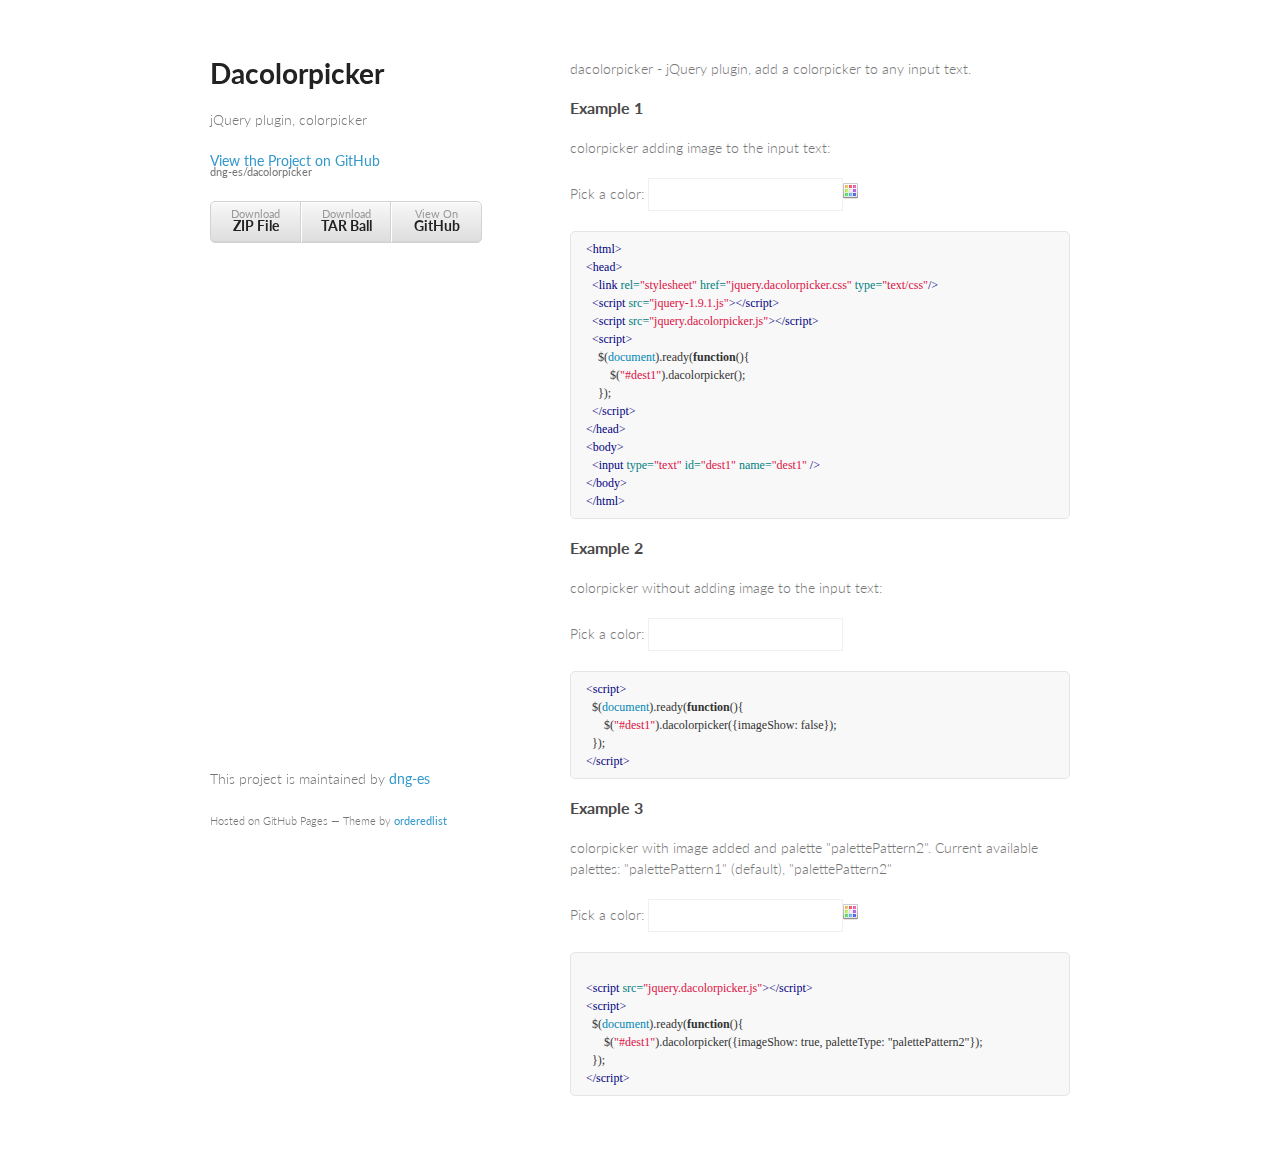
<file: index.html>
<!doctype html>
<html>
  <head>
    <meta charset="utf-8">
    <meta http-equiv="X-UA-Compatible" content="chrome=1">
    <title>Dacolorpicker by dng-es</title>

    <link rel="stylesheet" href="stylesheets/styles.css">
    <link rel="stylesheet" href="stylesheets/pygment_trac.css">
    <link rel="stylesheet" href="stylesheets/styles_da.css">
    <link rel="stylesheet" href="stylesheets/jquery.dacolorpicker.css" type="text/css"/>
    <meta name="viewport" content="width=device-width, initial-scale=1, user-scalable=no">
    <!--[if lt IE 9]>
    <script src="//html5shiv.googlecode.com/svn/trunk/html5.js"></script>
    <![endif]-->
    <script src="javascripts/jquery-1.9.1.js"></script>
    <script src="javascripts/jquery.dacolorpicker.js"></script>
    <script>
      $(document).ready(function(){
        $("#dest1").dacolorpicker();
        $("#dest2").dacolorpicker({imageShow: true, paletteType: "palettePattern2"});
        $("#dest3").dacolorpicker({imageShow: false});
      });
    </script>
  </head>
  <body>
    <div class="wrapper">
      <header>
        <h1>Dacolorpicker</h1>
        <p>jQuery plugin, colorpicker</p>

        <p class="view"><a href="https://github.com/dng-es/dacolorpicker">View the Project on GitHub <small>dng-es/dacolorpicker</small></a></p>


        <ul>
          <li><a href="https://github.com/dng-es/dacolorpicker/zipball/master">Download <strong>ZIP File</strong></a></li>
          <li><a href="https://github.com/dng-es/dacolorpicker/tarball/master">Download <strong>TAR Ball</strong></a></li>
          <li><a href="https://github.com/dng-es/dacolorpicker">View On <strong>GitHub</strong></a></li>
        </ul>
      </header>
      <section>
        <p>dacolorpicker - jQuery plugin, add a colorpicker to any input text.</p>

        <h3>Example 1</h3>
        <p>colorpicker adding image to the input text:</p>

        <p>Pick a color: <input type="text" id="dest1" name="dest1" /></p>

        <div class="highlight highlight-html"><pre><span class="nt">&lt;html&gt;</span>
<span class="nt">&lt;head&gt;</span>
  <span class="nt">&lt;link</span> <span class="na">rel=</span><span class="s">"stylesheet"</span> <span class="na">href=</span><span class="s">"jquery.dacolorpicker.css"</span> <span class="na">type=</span><span class="s">"text/css"</span><span class="nt">/&gt;</span>
  <span class="nt">&lt;script </span><span class="na">src=</span><span class="s">"jquery-1.9.1.js"</span><span class="nt">&gt;&lt;/script&gt;</span>
  <span class="nt">&lt;script </span><span class="na">src=</span><span class="s">"jquery.dacolorpicker.js"</span><span class="nt">&gt;&lt;/script&gt;</span>
  <span class="nt">&lt;script&gt;</span>
    <span class="nx">$</span><span class="p">(</span><span class="nb">document</span><span class="p">).</span><span class="nx">ready</span><span class="p">(</span><span class="kd">function</span><span class="p">(){</span>
        <span class="nx">$</span><span class="p">(</span><span class="s2">"#dest1"</span><span class="p">).</span><span class="nx">dacolorpicker</span><span class="p">();</span>
    <span class="p">});</span>
  <span class="nt">&lt;/script&gt;</span>
<span class="nt">&lt;/head&gt;</span>
<span class="nt">&lt;body&gt;</span>
  <span class="nt">&lt;input</span> <span class="na">type=</span><span class="s">"text"</span> <span class="na">id=</span><span class="s">"dest1"</span> <span class="na">name=</span><span class="s">"dest1"</span> <span class="nt">/&gt;</span>
<span class="nt">&lt;/body&gt;</span>
<span class="nt">&lt;/html&gt;</span></pre></div>

        <h3>Example 2</h3>
        <p>colorpicker without adding image to the input text:</p>
        <p>Pick a color: <input type="text" id="dest3" name="dest3" /></p>
        <div class="highlight highlight-html"><pre>
<span class="nt">&lt;script&gt;</span>
  <span class="nx">$</span><span class="p">(</span><span class="nb">document</span><span class="p">).</span><span class="nx">ready</span><span class="p">(</span><span class="kd">function</span><span class="p">(){</span>
      <span class="nx">$</span><span class="p">(</span><span class="s2">"#dest1"</span><span class="p">).</span><span class="nx">dacolorpicker</span><span class="p">({imageShow: false});</span>
  <span class="p">});</span>
<span class="nt">&lt;/script&gt;</span></pre></div>

        <h3>Example 3</h3>
        <p>colorpicker with image added and palette "palettePattern2". Current available palettes: "palettePattern1" (default), "palettePattern2"</p>
        <p>Pick a color: <input type="text" id="dest2" name="dest2" /></p>
        <div class="highlight highlight-html"><pre>    
<span class="nt">&lt;script </span><span class="na">src=</span><span class="s">"jquery.dacolorpicker.js"</span><span class="nt">&gt;&lt;/script&gt;</span>
<span class="nt">&lt;script&gt;</span>
  <span class="nx">$</span><span class="p">(</span><span class="nb">document</span><span class="p">).</span><span class="nx">ready</span><span class="p">(</span><span class="kd">function</span><span class="p">(){</span>
      <span class="nx">$</span><span class="p">(</span><span class="s2">"#dest1"</span><span class="p">).</span><span class="nx">dacolorpicker</span><span class="p">({imageShow: true, paletteType: "palettePattern2"});</span>
  <span class="p">});</span>
<span class="nt">&lt;/script&gt;</span></pre></div>
        
      </section>
      <footer>
        <p>This project is maintained by <a href="https://github.com/dng-es">dng-es</a></p>
        <p><small>Hosted on GitHub Pages &mdash; Theme by <a href="https://github.com/orderedlist">orderedlist</a></small></p>
      </footer>
    </div>
    <script src="javascripts/scale.fix.js"></script>
              <script type="text/javascript">
            var gaJsHost = (("https:" == document.location.protocol) ? "https://ssl." : "http://www.");
            document.write(unescape("%3Cscript src='" + gaJsHost + "google-analytics.com/ga.js' type='text/javascript'%3E%3C/script%3E"));
          </script>
          <script type="text/javascript">
            try {
              var pageTracker = _gat._getTracker("UA-45182425-1");
            pageTracker._trackPageview();
            } catch(err) {}
          </script>    
  </body>
</html>
</file>
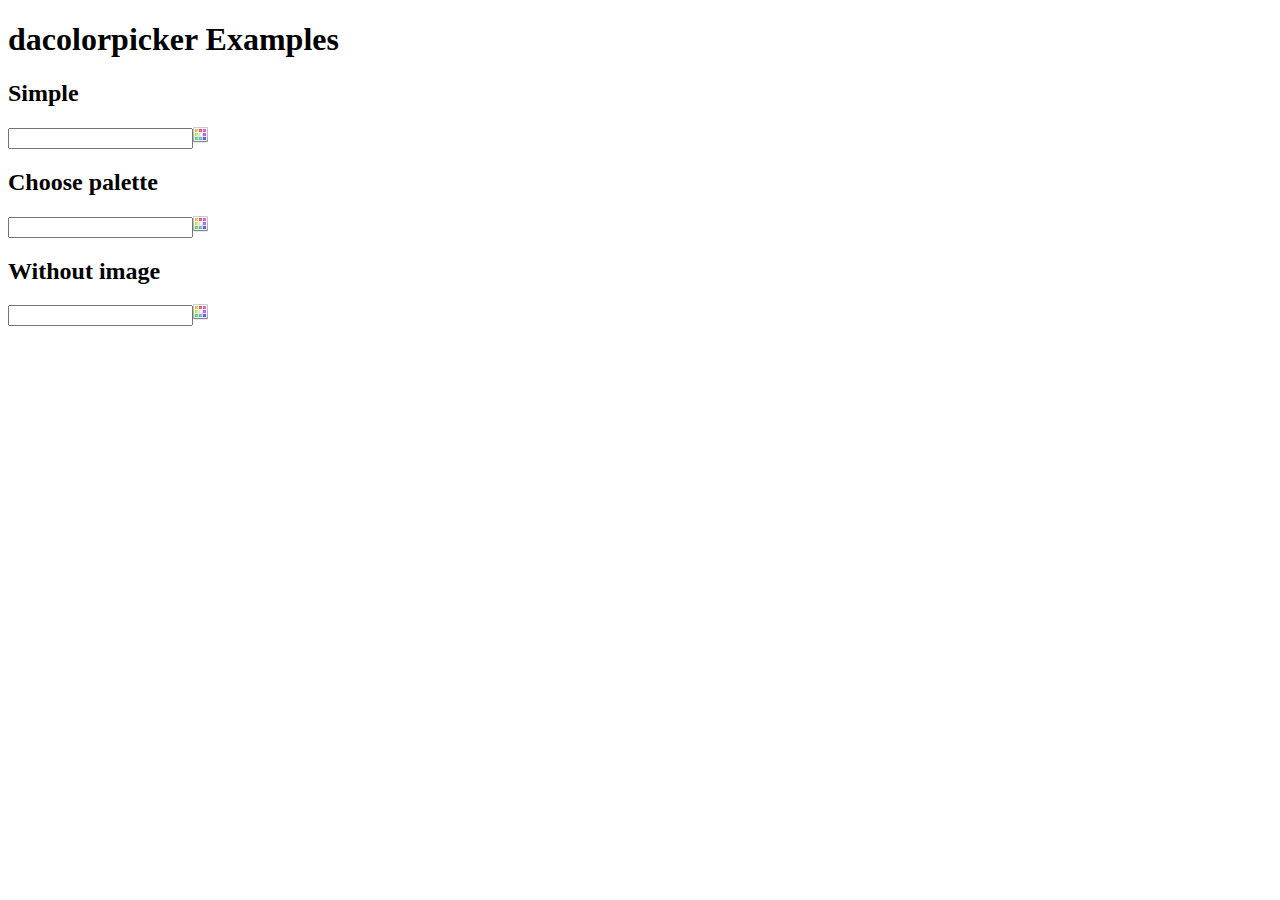
<file: example.html>
<!DOCTYPE html>
<html>
<head>
  <meta charset="utf-8">
  <title>DaColorPicker JQuery</title>
  <link rel="stylesheet" href="css/jquery.dacolorpicker.css" type="text/css"/>
  <script src="js/jquery-1.9.1.js"></script>
  <script src="js/jquery.dacolorpicker.js"></script>
    <script>
    $(document).ready(function(){
  		$("#dest1").dacolorpicker();
  		$("#dest2").dacolorpicker({imageShow: true, paletteType: "palettePattern2"});
  		$("#dest3").dacolorpicker({imageShow: false});
	  });
	</script>
</head>
<body>
  <h1>dacolorpicker Examples</h1> 
  <h2>Simple</h2>
  <p><input type="text" id="dest1" name="dest1" /></p>
  <h2>Choose palette</h2>
  <p><input type="text" id="dest2" name="dest2" /></p>
  <h2>Without image</h2>
  <p><input type="text" id="dest3" name="dest3" /></p>
</body>
</html>
</file>
<file: stylesheets/styles.css>
@import url(https://fonts.googleapis.com/css?family=Lato:300italic,700italic,300,700);

body {
  padding:50px;
  font:14px/1.5 Lato, "Helvetica Neue", Helvetica, Arial, sans-serif;
  color:#777;
  font-weight:300;
}

h1, h2, h3, h4, h5, h6 {
  color:#222;
  margin:0 0 20px;
}

p, ul, ol, table, pre, dl {
  margin:0 0 20px;
}

h1, h2, h3 {
  line-height:1.1;
}

h1 {
  font-size:28px;
}

h2 {
  color:#393939;
}

h3, h4, h5, h6 {
  color:#494949;
}

a {
  color:#39c;
  font-weight:400;
  text-decoration:none;
}

a small {
  font-size:11px;
  color:#777;
  margin-top:-0.6em;
  display:block;
}

.wrapper {
  width:860px;
  margin:0 auto;
}

blockquote {
  border-left:1px solid #e5e5e5;
  margin:0;
  padding:0 0 0 20px;
  font-style:italic;
}

code, pre {
  font-family:Monaco, Bitstream Vera Sans Mono, Lucida Console, Terminal;
  color:#333;
  font-size:12px;
}

pre {
  padding:8px 15px;
  background: #f8f8f8;  
  border-radius:5px;
  border:1px solid #e5e5e5;
  overflow-x: auto;
}

table {
  width:100%;
  border-collapse:collapse;
}

th, td {
  text-align:left;
  padding:5px 10px;
  border-bottom:1px solid #e5e5e5;
}

dt {
  color:#444;
  font-weight:700;
}

th {
  color:#444;
}

img {
  max-width:100%;
}

header {
  width:270px;
  float:left;
  position:fixed;
}

header ul {
  list-style:none;
  height:40px;
  
  padding:0;
  
  background: #eee;
  background: -moz-linear-gradient(top, #f8f8f8 0%, #dddddd 100%);
  background: -webkit-gradient(linear, left top, left bottom, color-stop(0%,#f8f8f8), color-stop(100%,#dddddd));
  background: -webkit-linear-gradient(top, #f8f8f8 0%,#dddddd 100%);
  background: -o-linear-gradient(top, #f8f8f8 0%,#dddddd 100%);
  background: -ms-linear-gradient(top, #f8f8f8 0%,#dddddd 100%);
  background: linear-gradient(top, #f8f8f8 0%,#dddddd 100%);
  
  border-radius:5px;
  border:1px solid #d2d2d2;
  box-shadow:inset #fff 0 1px 0, inset rgba(0,0,0,0.03) 0 -1px 0;
  width:270px;
}

header li {
  width:89px;
  float:left;
  border-right:1px solid #d2d2d2;
  height:40px;
}

header ul a {
  line-height:1;
  font-size:11px;
  color:#999;
  display:block;
  text-align:center;
  padding-top:6px;
  height:40px;
}

strong {
  color:#222;
  font-weight:700;
}

header ul li + li {
  width:88px;
  border-left:1px solid #fff;
}

header ul li + li + li {
  border-right:none;
  width:89px;
}

header ul a strong {
  font-size:14px;
  display:block;
  color:#222;
}

section {
  width:500px;
  float:right;
  padding-bottom:50px;
}

small {
  font-size:11px;
}

hr {
  border:0;
  background:#e5e5e5;
  height:1px;
  margin:0 0 20px;
}

footer {
  width:270px;
  float:left;
  position:fixed;
  bottom:50px;
}

@media print, screen and (max-width: 960px) {
  
  div.wrapper {
    width:auto;
    margin:0;
  }
  
  header, section, footer {
    float:none;
    position:static;
    width:auto;
  }
  
  header {
    padding-right:320px;
  }
  
  section {
    border:1px solid #e5e5e5;
    border-width:1px 0;
    padding:20px 0;
    margin:0 0 20px;
  }
  
  header a small {
    display:inline;
  }
  
  header ul {
    position:absolute;
    right:50px;
    top:52px;
  }
}

@media print, screen and (max-width: 720px) {
  body {
    word-wrap:break-word;
  }
  
  header {
    padding:0;
  }
  
  header ul, header p.view {
    position:static;
  }
  
  pre, code {
    word-wrap:normal;
  }
}

@media print, screen and (max-width: 480px) {
  body {
    padding:15px;
  }
  
  header ul {
    display:none;
  }
}

@media print {
  body {
    padding:0.4in;
    font-size:12pt;
    color:#444;
  }
}
</file>
<file: stylesheets/pygment_trac.css>
.highlight  { background: #ffffff; }
.highlight .c { color: #999988; font-style: italic } /* Comment */
.highlight .err { color: #a61717; background-color: #e3d2d2 } /* Error */
.highlight .k { font-weight: bold } /* Keyword */
.highlight .o { font-weight: bold } /* Operator */
.highlight .cm { color: #999988; font-style: italic } /* Comment.Multiline */
.highlight .cp { color: #999999; font-weight: bold } /* Comment.Preproc */
.highlight .c1 { color: #999988; font-style: italic } /* Comment.Single */
.highlight .cs { color: #999999; font-weight: bold; font-style: italic } /* Comment.Special */
.highlight .gd { color: #000000; background-color: #ffdddd } /* Generic.Deleted */
.highlight .gd .x { color: #000000; background-color: #ffaaaa } /* Generic.Deleted.Specific */
.highlight .ge { font-style: italic } /* Generic.Emph */
.highlight .gr { color: #aa0000 } /* Generic.Error */
.highlight .gh { color: #999999 } /* Generic.Heading */
.highlight .gi { color: #000000; background-color: #ddffdd } /* Generic.Inserted */
.highlight .gi .x { color: #000000; background-color: #aaffaa } /* Generic.Inserted.Specific */
.highlight .go { color: #888888 } /* Generic.Output */
.highlight .gp { color: #555555 } /* Generic.Prompt */
.highlight .gs { font-weight: bold } /* Generic.Strong */
.highlight .gu { color: #800080; font-weight: bold; } /* Generic.Subheading */
.highlight .gt { color: #aa0000 } /* Generic.Traceback */
.highlight .kc { font-weight: bold } /* Keyword.Constant */
.highlight .kd { font-weight: bold } /* Keyword.Declaration */
.highlight .kn { font-weight: bold } /* Keyword.Namespace */
.highlight .kp { font-weight: bold } /* Keyword.Pseudo */
.highlight .kr { font-weight: bold } /* Keyword.Reserved */
.highlight .kt { color: #445588; font-weight: bold } /* Keyword.Type */
.highlight .m { color: #009999 } /* Literal.Number */
.highlight .s { color: #d14 } /* Literal.String */
.highlight .na { color: #008080 } /* Name.Attribute */
.highlight .nb { color: #0086B3 } /* Name.Builtin */
.highlight .nc { color: #445588; font-weight: bold } /* Name.Class */
.highlight .no { color: #008080 } /* Name.Constant */
.highlight .ni { color: #800080 } /* Name.Entity */
.highlight .ne { color: #990000; font-weight: bold } /* Name.Exception */
.highlight .nf { color: #990000; font-weight: bold } /* Name.Function */
.highlight .nn { color: #555555 } /* Name.Namespace */
.highlight .nt { color: #000080 } /* Name.Tag */
.highlight .nv { color: #008080 } /* Name.Variable */
.highlight .ow { font-weight: bold } /* Operator.Word */
.highlight .w { color: #bbbbbb } /* Text.Whitespace */
.highlight .mf { color: #009999 } /* Literal.Number.Float */
.highlight .mh { color: #009999 } /* Literal.Number.Hex */
.highlight .mi { color: #009999 } /* Literal.Number.Integer */
.highlight .mo { color: #009999 } /* Literal.Number.Oct */
.highlight .sb { color: #d14 } /* Literal.String.Backtick */
.highlight .sc { color: #d14 } /* Literal.String.Char */
.highlight .sd { color: #d14 } /* Literal.String.Doc */
.highlight .s2 { color: #d14 } /* Literal.String.Double */
.highlight .se { color: #d14 } /* Literal.String.Escape */
.highlight .sh { color: #d14 } /* Literal.String.Heredoc */
.highlight .si { color: #d14 } /* Literal.String.Interpol */
.highlight .sx { color: #d14 } /* Literal.String.Other */
.highlight .sr { color: #009926 } /* Literal.String.Regex */
.highlight .s1 { color: #d14 } /* Literal.String.Single */
.highlight .ss { color: #990073 } /* Literal.String.Symbol */
.highlight .bp { color: #999999 } /* Name.Builtin.Pseudo */
.highlight .vc { color: #008080 } /* Name.Variable.Class */
.highlight .vg { color: #008080 } /* Name.Variable.Global */
.highlight .vi { color: #008080 } /* Name.Variable.Instance */
.highlight .il { color: #009999 } /* Literal.Number.Integer.Long */

.type-csharp .highlight .k { color: #0000FF }
.type-csharp .highlight .kt { color: #0000FF }
.type-csharp .highlight .nf { color: #000000; font-weight: normal }
.type-csharp .highlight .nc { color: #2B91AF }
.type-csharp .highlight .nn { color: #000000 }
.type-csharp .highlight .s { color: #A31515 }
.type-csharp .highlight .sc { color: #A31515 }
</file>
<file: stylesheets/styles_da.css>
label{display:block;margin:5px 0}
input[type=text]{border:1px solid #f0f0f0;padding: 8px}
input[type=submit]{color:#000;cursor:pointer;display: block;margin:10px 0;padding:5px 14px;
  font-family:Lato, 'Helvetica Neue', Helvetica, Arial, sans-serif;
  background: #eee;
  background: -moz-linear-gradient(top, #f8f8f8 0%, #dddddd 100%);
  background: -webkit-gradient(linear, left top, left bottom, color-stop(0%,#f8f8f8), color-stop(100%,#dddddd));
  background: -webkit-linear-gradient(top, #f8f8f8 0%,#dddddd 100%);
  background: -o-linear-gradient(top, #f8f8f8 0%,#dddddd 100%);
  background: -ms-linear-gradient(top, #f8f8f8 0%,#dddddd 100%);
  background: linear-gradient(top, #f8f8f8 0%,#dddddd 100%);
  
  border-radius:5px;
  border:1px solid #d2d2d2;
  box-shadow:inset #fff 0 1px 0, inset rgba(0,0,0,0.03) 0 -1px 0;}
input[type=submit]:hover{color:#666;}
.davalidator-msg{padding: 1% 2%;background:#F5f5f5;display: block;margin: 1% 0}
</file>
